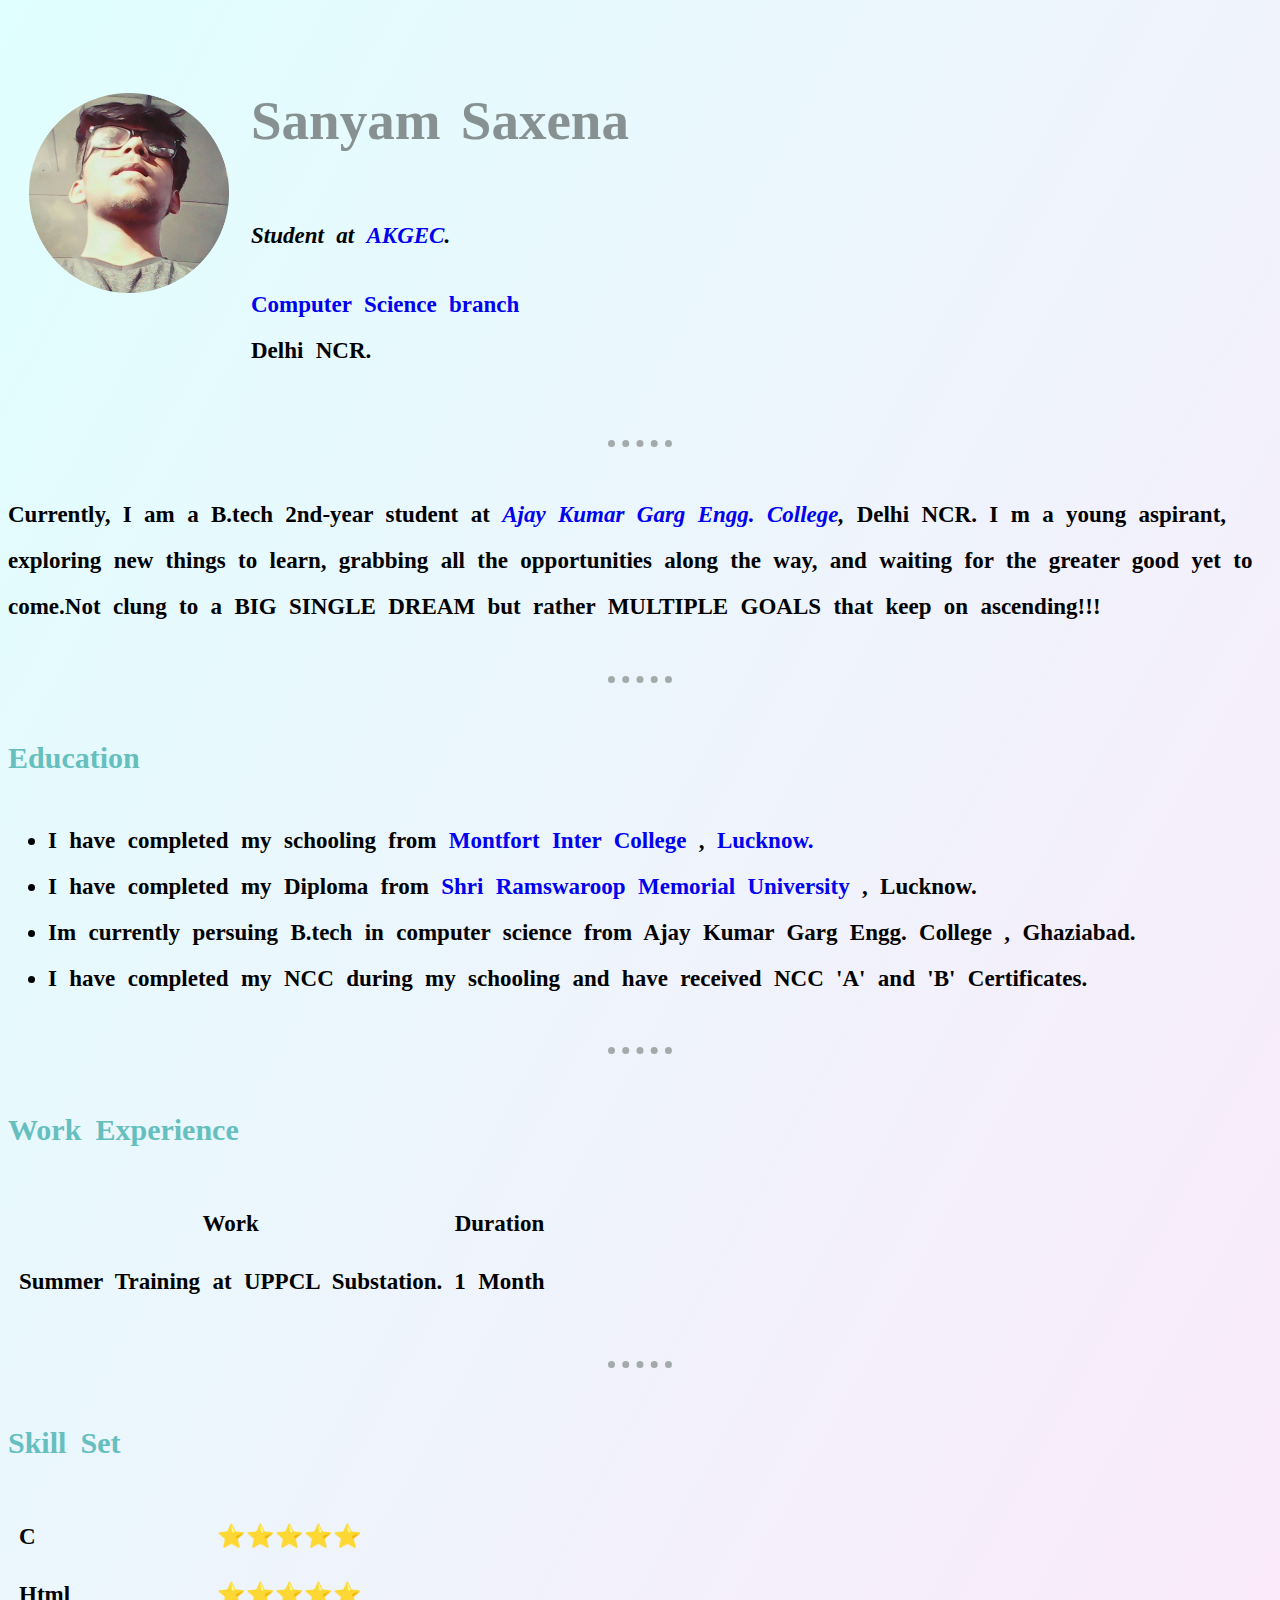
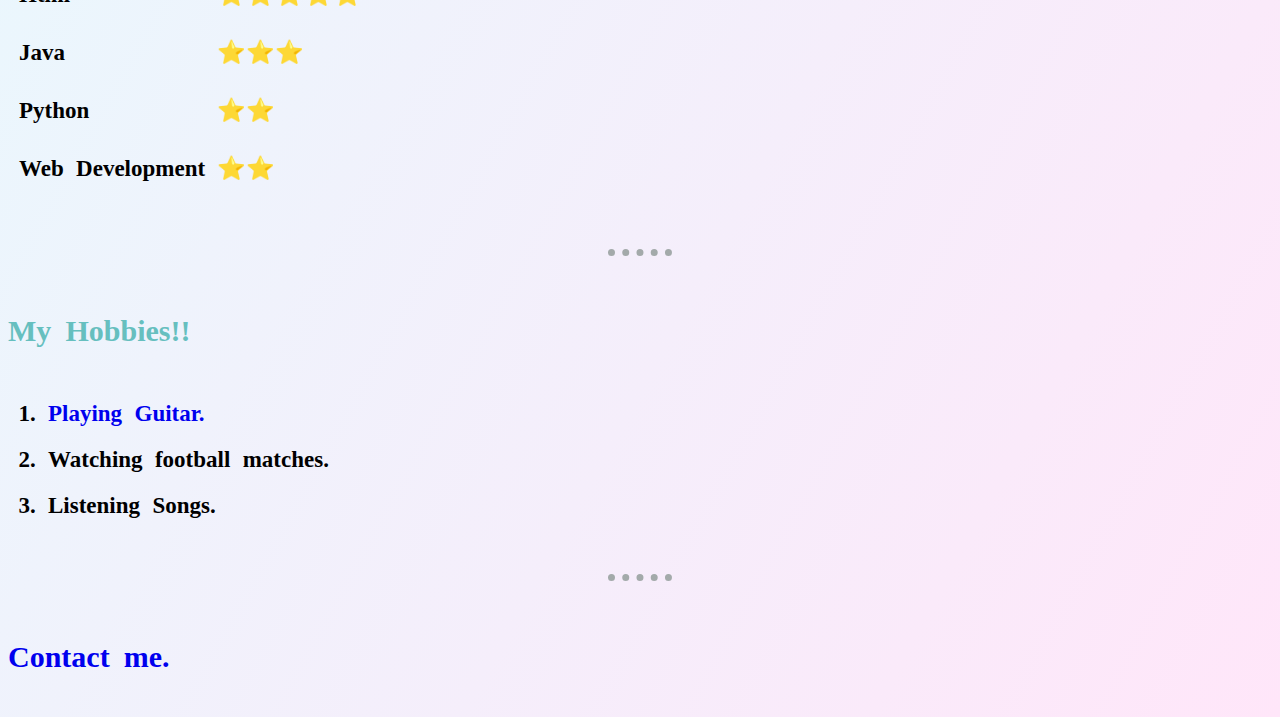
<file: index.html>
<!DOCTYPE html>
<html lang="en" dir="ltr">

<head>
  <meta charset="utf-8">
  <title>Sanyam's Personal Site</title>
  <link rel="stylesheet" href="css/styles.css">
  <link rel="preconnect" href="https://fonts.googleapis.com">
  <link rel="preconnect" href="https://fonts.gstatic.com" crossorigin>
  <link href="https://fonts.googleapis.com/css2?family=Alex+Brush&family=Average+Sans&family=Basic&family=Calligraffitti&family=Carattere&family=Charmonman&family=Cookie&family=Corinthia&family=Euphoria+Script&family=Expletus+Sans&family=Fira+Sans+Condensed&family=Grand+Hotel&family=Great+Vibes&family=Gwendolyn&family=IBM+Plex+Sans+Thai+Looped&family=Island+Moments&family=Jaldi&family=Mada&family=Martel:wght@300&family=Merriweather:wght@300&family=Montserrat&family=Rouge+Script&family=Sacramento&family=Spinnaker&family=Waterfall&family=Yesteryear&display=swap" rel="stylesheet">
  </head>

<body>
  <table cellspacing=20>
    <tr>
      <td><img src="images\profile pic cropped.png" width="200"
         height="200"alt="Sanyam's Profile Pic"></td>
      <td><h1>
        Sanyam Saxena
      </h1><p><em>Student at <strong><a class="Hyperlink" href="https://www.akgec.ac.in/">AKGEC</a></strong>.</em>
        <dt><a class="Hyperlink" href="https://undergrad.cs.umd.edu/what-computer-science"> Computer Science branch</a></dt>
        <dt>Delhi NCR.</dt></td>
    </tr>
  </table>
  <hr size'3'>
  </p>
  <p>Currently, I am a B.tech 2nd-year student at <em><strong><a class="Hyperlink" href="https://www.akgec.ac.in/"> Ajay Kumar Garg Engg. College</a></strong>,</em> Delhi NCR.
     I m a young aspirant, exploring new things to learn, grabbing all the opportunities along the way, and waiting for the greater good yet to come.Not clung to a <strong>BIG SINGLE DREAM</strong> but rather
    <strong>MULTIPLE GOALS</strong>  that keep on ascending!!!</p>
    <hr>
    <h3>Education</h3>
    <ul>
    <p><dt><li>I have completed my schooling from <a class="Hyperlink" href="https://montfortlucknow.org/">Montfort Inter College</a> ,<a class="Hyperlink" href="https://lucknow.nic.in/"> Lucknow.</a></li></dt>
    <dt><li> I have completed my Diploma from <a class="Hyperlink" href="https://www.srmu.ac.in/">Shri Ramswaroop Memorial University</a> , Lucknow.</li></dt>
    <dt><li> Im currently persuing B.tech in computer science from Ajay Kumar Garg Engg. College , Ghaziabad.</li></dt>
    <dt><li> I have completed my NCC during my schooling and have received NCC 'A' and 'B' Certificates.</li></dt></p>
    </ul>
    <hr>
    <h3>Work Experience</h3>
    <table cellspacing ="10">
      <thead>
        <th>Work</th>
        <th>Duration</th>
      </thead>
      <tbody>
        <tr>
          <td>Summer Training at UPPCL Substation.</td>
          <td>1 Month</td>
        </tr>
      </tbody>
    </table>
    <hr>
    <h3>Skill Set</h3>
          <table cellspacing ="10">
            <tbod>
              <tr>
                <td>C </td>
                <td>⭐⭐⭐⭐⭐</td>
              </tr>
              <tr>
                <td>Html</td>
                <td>⭐⭐⭐⭐⭐</td>
              </tr>
              <tr>
                <td>Java</td>
                <td>⭐⭐⭐</td>
              </tr>
              <tr>
                <td>Python</td>
                <td>⭐⭐</td>
              </tr>
              <tr>
                <td>Web Development</td>
                <td>⭐⭐</td>
              </tr>
            </tbod>
          </table>
    <hr>
    <h3>My Hobbies!!</h3>
    <ol>
         <li><a class="Hyperlink" href="videos\music video.mp4">Playing Guitar.</a></li>
         <li>Watching football matches.</li>
         <li>Listening Songs.</li>
    </ol>
    <hr>
    <h3><a class="Hyperlink" href="contact me.html">Contact me.</a></h3>

</body>

</html>
</file>
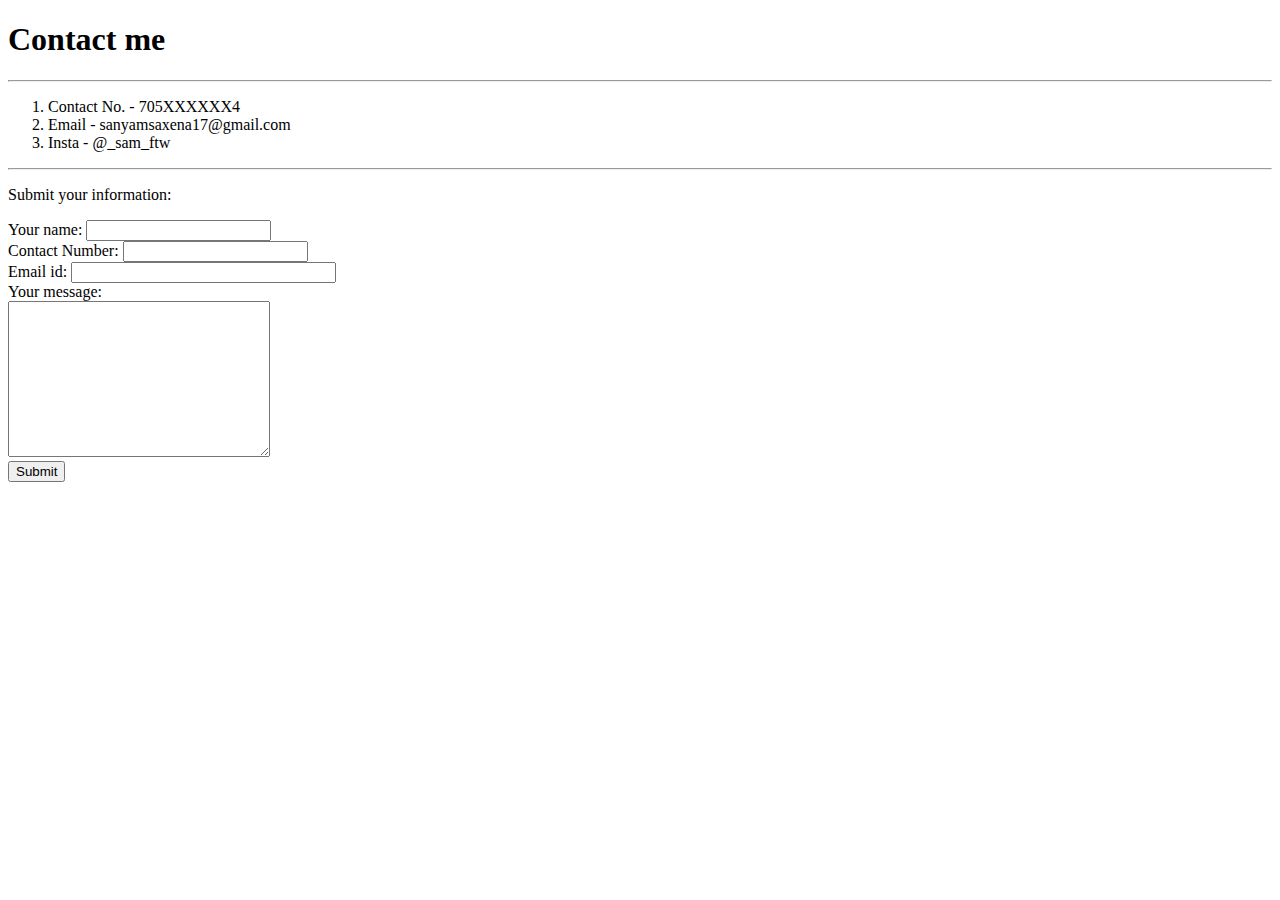
<file: Contact me.html>
<!DOCTYPE html>
<html lang="en" dir="ltr">
  <head>
    <meta charset="utf-8">
    <title></title>
  </head>
  <body>
    <h1>Contact me</h1>
    <hr>
    <ol>
      <li>Contact No. - 705XXXXXX4</li>
      <li>Email - sanyamsaxena17@gmail.com</li>
      <li>Insta - @_sam_ftw</li>
    </ol>
    <hr>
    <p>Submit your information:</p>
    <form action="mailto:sanyamsaxena17@gmail.com" method="post" enctype="text/plain">
      <label for="name">Your name:</label>
      <input type="text" name="name" required>
      <br>
      <label for="number">Contact Number:</label>
      <input type="tel" name="phonenumber">
      <br>
      <label for="email">Email id:</label>
      <input type="email" name="email" id="email" size="30" required>
      <br>
      <label for="">Your message:</label>
      <br>
      <textarea name="message" id="" cols="30" rows="10"></textarea>
      <br>
      <input type="submit" width="80"
         height="20" name="" id="" alt="Submit"
      src="Images\Sumbit button.png">

    </form>
  </body>
</html>
</file>
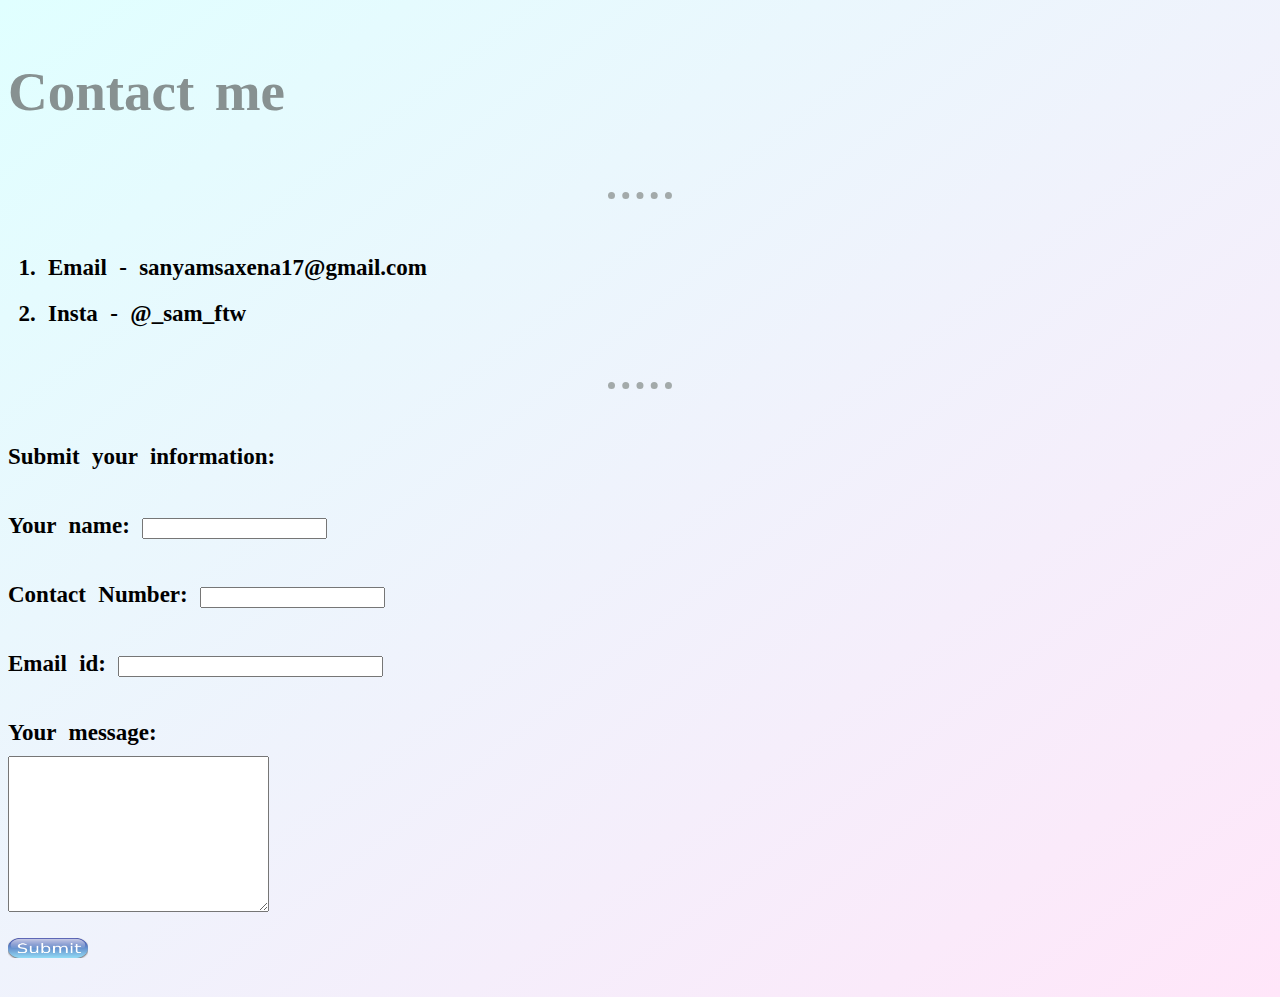
<file: contact me.html>
<!DOCTYPE html>
<html lang="en" dir="ltr">
  <head>
    <meta charset="utf-8">
    <title></title>
    <link rel="stylesheet" href="css/styles.css">
    <link rel="preconnect" href="https://fonts.googleapis.com">
    <link rel="preconnect" href="https://fonts.gstatic.com" crossorigin>
    <link href="https://fonts.googleapis.com/css2?family=Alex+Brush&family=Average+Sans&family=Basic&family=Calligraffitti&family=Carattere&family=Charmonman&family=Cookie&family=Corinthia&family=Euphoria+Script&family=Expletus+Sans&family=Fira+Sans+Condensed&family=Grand+Hotel&family=Great+Vibes&family=Gwendolyn&family=IBM+Plex+Sans+Thai+Looped&family=Island+Moments&family=Jaldi&family=Mada&family=Martel:wght@300&family=Merriweather:wght@300&family=Montserrat&family=Rouge+Script&family=Sacramento&family=Spinnaker&family=Waterfall&family=Yesteryear&display=swap" rel="stylesheet">
  </head>
  <body>
    <h1>Contact me</h1>
    <hr>
    <ol>
      <li>Email - sanyamsaxena17@gmail.com</li>
      <li>Insta - @_sam_ftw</li>
    </ol>
    <hr>
    <p>Submit your information:</p>
    <form action="mailto:sanyamsaxena17@gmail.com" method="post" enctype="text/plain">
      <label for="name">Your name:</label>
      <input type="text" name="name" required>
      <br>
      <p>
      <label for="number">Contact Number:</label>
      <input type="tel" name="phonenumber">
      </p>
      <label for="email">Email id:</label>
      <input type="email" name="email" id="email" size="30" required>
      <br>
      <p>
      <label for="">Your message:</label>
      <br>
      <textarea name="message" id="" cols="30" rows="10"></textarea>
      <br>
      <input type="image" width="80"
         height="20" name="" id="" alt="Submit"
      src="images\submit button.png"></p>

    </form>
  </body>
</html>
</file>
<file: css/styles.css>
/* Image url https://cdn-icons-png.flaticon.com/128/6213/6213439.png */
/*********************************FONTS*************************************/
/*  font-family: 'Alex Brush', cursive;
font-family: 'Allura', cursive;
font-family: 'Calligraffitti', cursive;
font-family: 'Carattere', cursive;
font-family: 'Charmonman', cursive;
font-family: 'Cookie', cursive;
font-family: 'Corinthia', cursive;
font-family: 'Euphoria Script', cursive;
font-family: 'Expletus Sans', cursive;
font-family: 'Grand Hotel', cursive;
font-family: 'Great Vibes', cursive;
font-family: 'Gwendolyn', cursive;
font-family: 'Merriweather', serif;
font-family: 'Oooh Baby', cursive;
font-family: 'Rouge Script', cursive;
font-family: 'Sacramento', cursive;
font-family: 'Waterfall', cursive;
font-family: 'Yesteryear', cursive;
font-family: 'Island Moments', cursive;
font-family: 'IBM Plex Sans Thai Looped', sans-serif;
font-family: 'Fira Sans Condensed', sans-serif;
font-family: 'Mada', sans-serif;
font-family: 'Spinnaker', sans-serif;
font-family: 'Basic', sans-serif;
font-family: 'Average Sans', sans-serif;
font-family: 'Dosis', sans-serif;
font-family: 'Mulish', sans-serif;
font-family: 'Montserrat', sans-serif;
font-family: 'Martel', serif; */
/********************************FONTS*************************************/

body {
  background-color:#e0ffff;
  background-image:linear-gradient(to bottom right, #e0ffff , #ffe6f9 );
  font-family: 'Calligraffitti', cursive;
  font-size:23px;
  word-spacing: .175cm;
  font-weight: bold;
  line-height: 2;
}

hr {
  border-color: #A3AAAA;
  border-style: none;
  border-top-style: dotted;
  border-top-width:7px;
  width: 5%;
  margin-top: 1.2cm;
  margin-bottom: 1.2cm;
  transition: all 0.1s ease;
}

hr:hover{
  transform: scaleX(1.8);
  border-color:black;
}

h1 {
  color: #879191;
  font-family: "Segoe Script",serif;
  font-size:55px;
  transition: all 0.1s linear;
}

h1:hover{
  letter-spacing: 1px;
  color: black;
}

h3 {
  color: #66BFBF;
  width:300px;
  font-family: "Segoe Script",serif;
  font-size:30px;
  transition: all 0.1s linear;
}

h3:hover{
  letter-spacing: 1.2px;
  color:cyan;
}

.Hyperlink{
  text-decoration: none;
}
</file>
